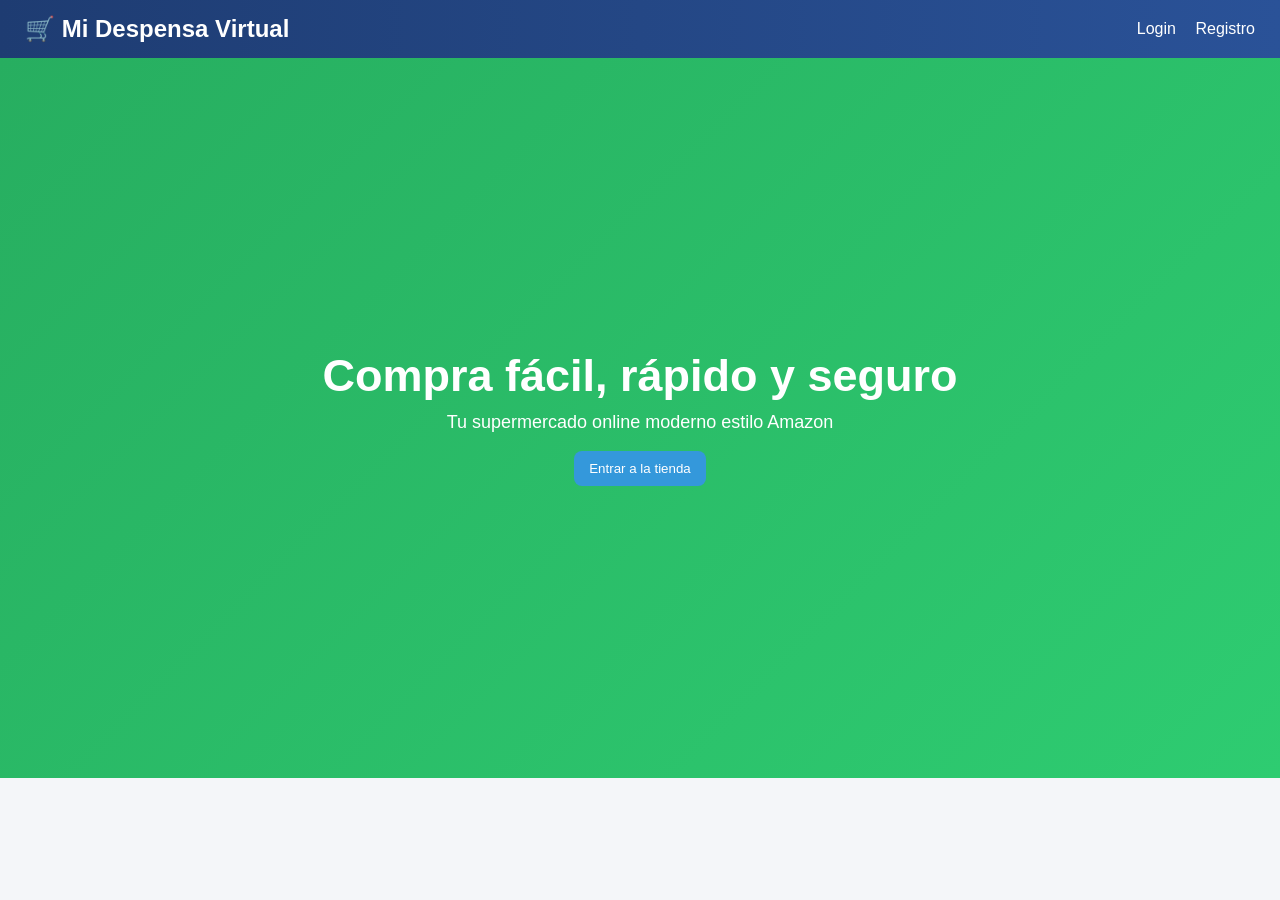
<file: index.html>
<!DOCTYPE html>
<html lang="es">

<head>
<meta charset="UTF-8">
<title>Mi Despensa Virtual</title>
<link rel="stylesheet" href="css/style.css">
</head>

<body>

<div class="navbar">
    <h2>🛒 Mi Despensa Virtual</h2>
    <div>
        <a href="login.html">Login</a>
        <a href="registro.html">Registro</a>
    </div>
</div>

<div class="hero">
    <h1>Compra fácil, rápido y seguro</h1>
    <p>Tu supermercado online moderno estilo Amazon</p>
    <br>
    <a href="front_user/home.html">
        <button class="btn">Entrar a la tienda</button>
    </a>
</div>

</body>
</html>
</file>
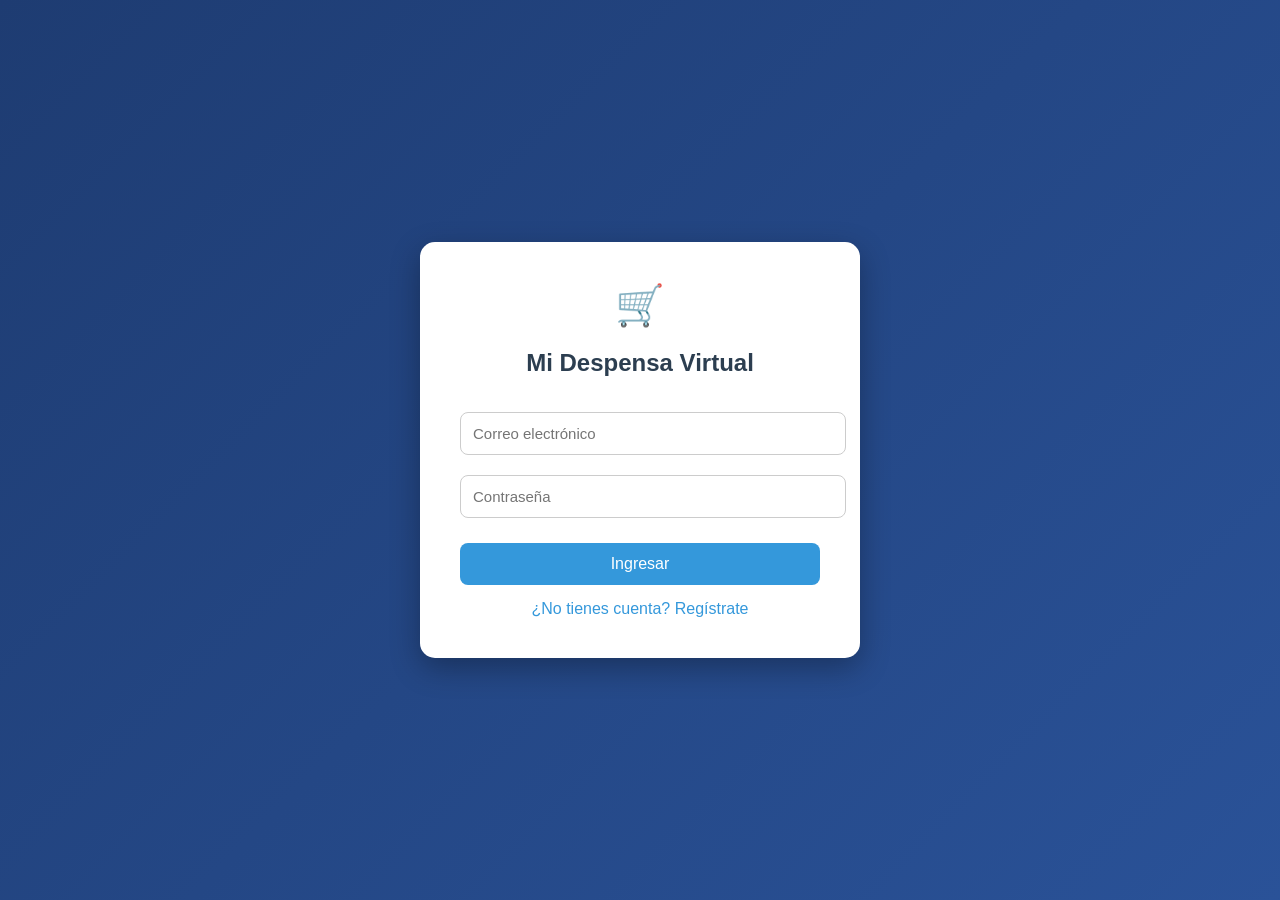
<file: login.html>
<!DOCTYPE html>
<html lang="es">

<head>
<meta charset="UTF-8">
<meta name="viewport" content="width=device-width, initial-scale=1.0">

<title>Login - Mi Despensa Virtual</title>

<style>

body{
    margin:0;
    font-family:Arial;
    background: linear-gradient(135deg, #1e3c72, #2a5298);
    height:100vh;
    display:flex;
    justify-content:center;
    align-items:center;
}

/* CARD */
.login-box{
    background:white;
    width:360px;
    padding:40px;
    border-radius:15px;
    box-shadow:0 10px 30px rgba(0,0,0,0.3);
    text-align:center;
    animation:fadeIn 0.6s ease-in-out;
}

@keyframes fadeIn{
    from{opacity:0; transform:translateY(-20px);}
    to{opacity:1; transform:translateY(0);}
}

h2{
    margin-bottom:25px;
    color:#2c3e50;
}

/* INPUTS */
input{
    width:100%;
    padding:12px;
    margin:10px 0;
    border:1px solid #ccc;
    border-radius:8px;
    font-size:15px;
    transition:0.3s;
}

input:focus{
    border-color:#3498db;
    outline:none;
    box-shadow:0 0 5px rgba(52,152,219,0.5);
}

/* BOTON */
button{
    width:100%;
    padding:12px;
    margin-top:15px;
    background:#3498db;
    color:white;
    border:none;
    border-radius:8px;
    font-size:16px;
    cursor:pointer;
    transition:0.3s;
}

button:hover{
    background:#2980b9;
    transform:scale(1.02);
}

/* LINKS */
a{
    display:block;
    margin-top:15px;
    color:#3498db;
    text-decoration:none;
}

a:hover{
    text-decoration:underline;
}

/* ICONO */
.logo{
    font-size:40px;
    margin-bottom:10px;
}

</style>

</head>

<body>

<div class="login-box">

<div class="logo">🛒</div>

<h2>Mi Despensa Virtual</h2>

<input type="email" id="email" placeholder="Correo electrónico">

<input type="password" id="pass" placeholder="Contraseña">

<button onclick="login()">Ingresar</button>

<a href="registro.html">¿No tienes cuenta? Regístrate</a>

</div>

<script>

function login(){

let email = document.getElementById("email").value;
let pass = document.getElementById("pass").value;

if(email === "" || pass === ""){
    alert("Completa todos los campos");
    return;
}

if(email === "admin@demo.com"){
    location.href = "admin/dashboard.html";
}else{
    location.href = "front_user/home.html";
}

}

</script>

</body>

</html>
</file>
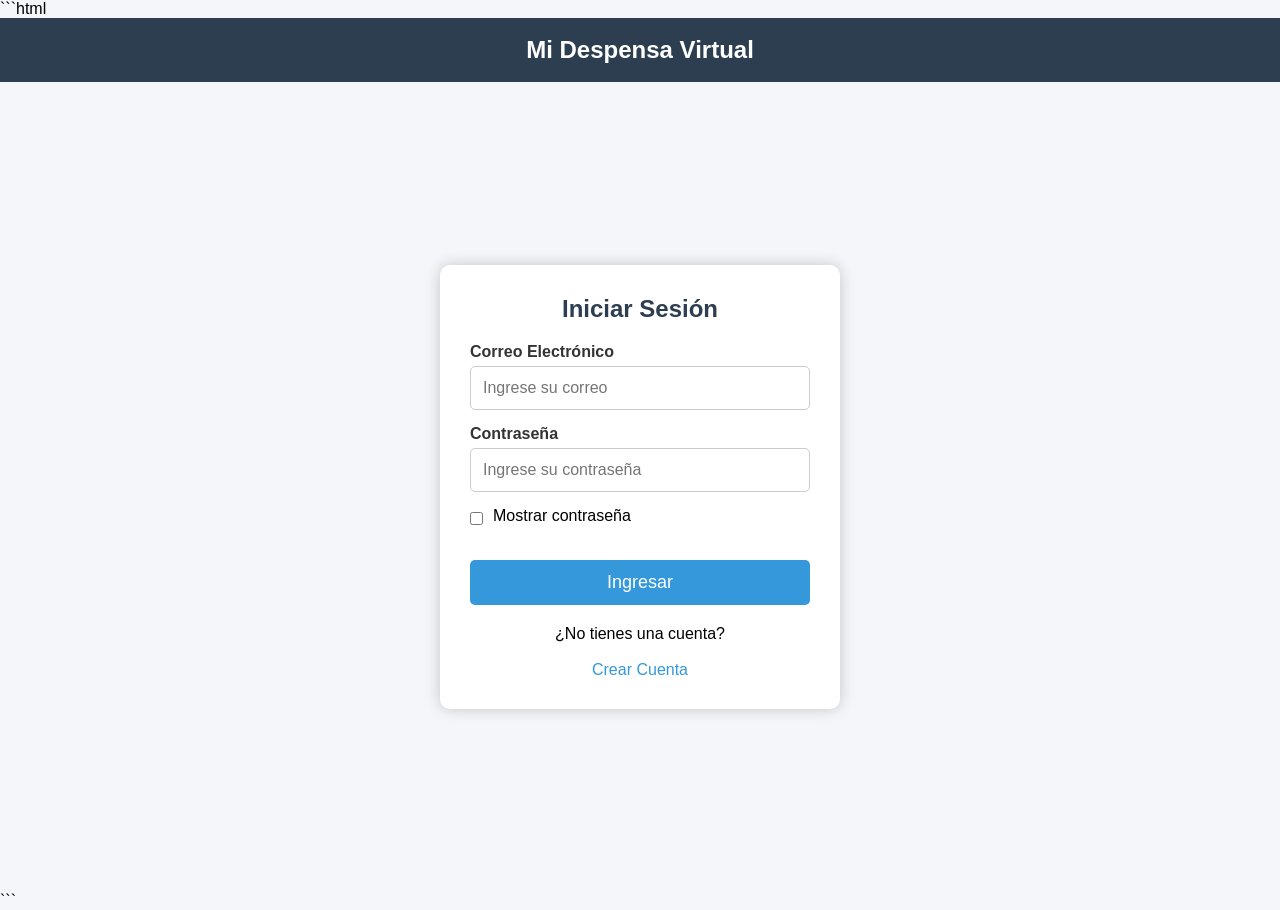
<file: Front_User/login.html>
```html
<!DOCTYPE html>
<html lang="es">

<head>

<meta charset="UTF-8">
<meta name="viewport" content="width=device-width, initial-scale=1.0">

<title>Iniciar Sesión</title>

<style>

*{
    margin:0;
    padding:0;
    box-sizing:border-box;
    font-family:Arial, Helvetica, sans-serif;
}

body{
    background:#f4f6f9;
}

.navbar{
    background:#2c3e50;
    color:white;
    text-align:center;
    padding:18px;
    font-size:24px;
    font-weight:bold;
}

.container{
    display:flex;
    justify-content:center;
    align-items:center;
    height:90vh;
}

.card{
    width:400px;
    background:white;
    padding:30px;
    border-radius:10px;
    box-shadow:0 0 15px rgba(0,0,0,.2);
}

.card h2{
    text-align:center;
    color:#2c3e50;
    margin-bottom:20px;
}

label{
    display:block;
    margin-top:15px;
    font-weight:bold;
    color:#333;
}

input{
    width:100%;
    padding:12px;
    margin-top:5px;
    border:1px solid #ccc;
    border-radius:5px;
    font-size:16px;
}

input:focus{
    border-color:#3498db;
    outline:none;
}

.checkbox{
    margin-top:15px;
    display:flex;
    align-items:center;
}

.checkbox input{
    width:auto;
    margin-right:10px;
}

.btn{
    width:100%;
    margin-top:20px;
    padding:12px;
    background:#3498db;
    color:white;
    border:none;
    border-radius:5px;
    font-size:18px;
    cursor:pointer;
}

.btn:hover{
    background:#2980b9;
}

.enlace{
    text-align:center;
    margin-top:20px;
}

.enlace a{
    color:#3498db;
    text-decoration:none;
}

.enlace a:hover{
    text-decoration:underline;
}

.error{
    color:red;
    text-align:center;
    margin-top:15px;
}

</style>

</head>

<body>

<nav class="navbar">
Mi Despensa Virtual
</nav>

<div class="container">

<div class="card">

<h2>Iniciar Sesión</h2>

<form id="loginForm">

<label>Correo Electrónico</label>
<input
type="email"
id="correo"
placeholder="Ingrese su correo"
required
>

<label>Contraseña</label>
<input
type="password"
id="password"
placeholder="Ingrese su contraseña"
required
>

<div class="checkbox">
<input type="checkbox" onclick="mostrarPassword()">
<span>Mostrar contraseña</span>
</div>

<p id="mensaje" class="error"></p>

<button type="submit" class="btn">
Ingresar
</button>

</form>

<div class="enlace">
¿No tienes una cuenta?
<br><br>
<a href="registro.html">Crear Cuenta</a>
</div>

</div>

</div>

<script>

const formulario=document.getElementById("loginForm");

formulario.addEventListener("submit",function(e){

e.preventDefault();

let correo=document.getElementById("correo").value.trim();
let password=document.getElementById("password").value.trim();
let mensaje=document.getElementById("mensaje");

mensaje.innerHTML="";

if(correo===""){
mensaje.innerHTML="Ingrese su correo.";
return;
}

if(password===""){
mensaje.innerHTML="Ingrese su contraseña.";
return;
}

if(password.length<8){
mensaje.innerHTML="La contraseña debe tener al menos 8 caracteres.";
return;
}

alert("Inicio de sesión exitoso.");

formulario.reset();

});

function mostrarPassword(){

let password=document.getElementById("password");

if(password.type==="password"){
password.type="text";
}else{
password.type="password";
}

}

</script>

</body>

</html>
```
</file>
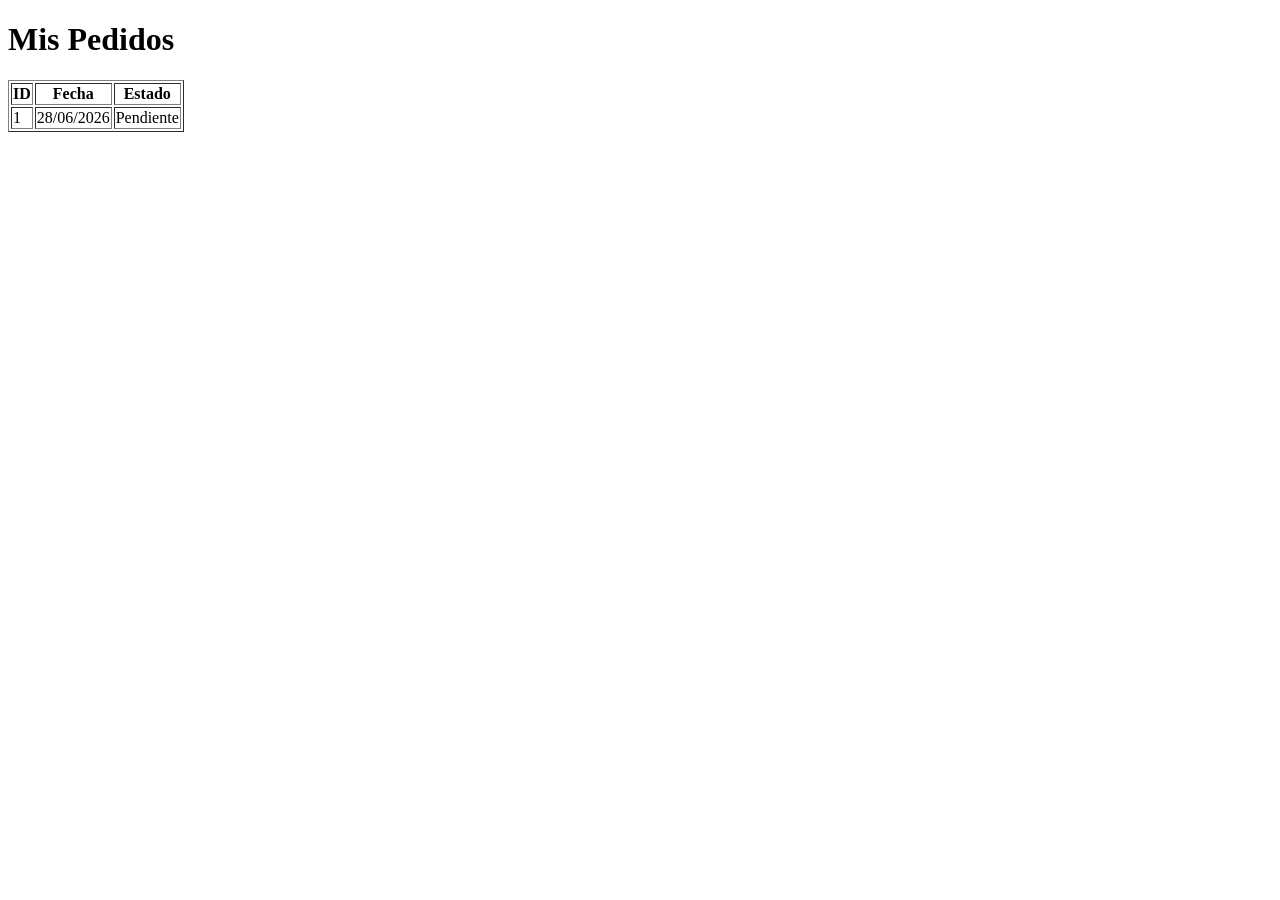
<file: Front_User/pedidos.html>
<!DOCTYPE html>
<html lang="es">

<head>
    <meta charset="UTF-8">
    <title>Mis Pedidos</title>
</head>

<body>

    <h1>Mis Pedidos</h1>

    <table border="1">

        <tr>
            <th>ID</th>
            <th>Fecha</th>
            <th>Estado</th>
        </tr>

        <tr>
            <td>1</td>
            <td>28/06/2026</td>
            <td>Pendiente</td>
        </tr>

    </table>

</body>

</html>
</file>
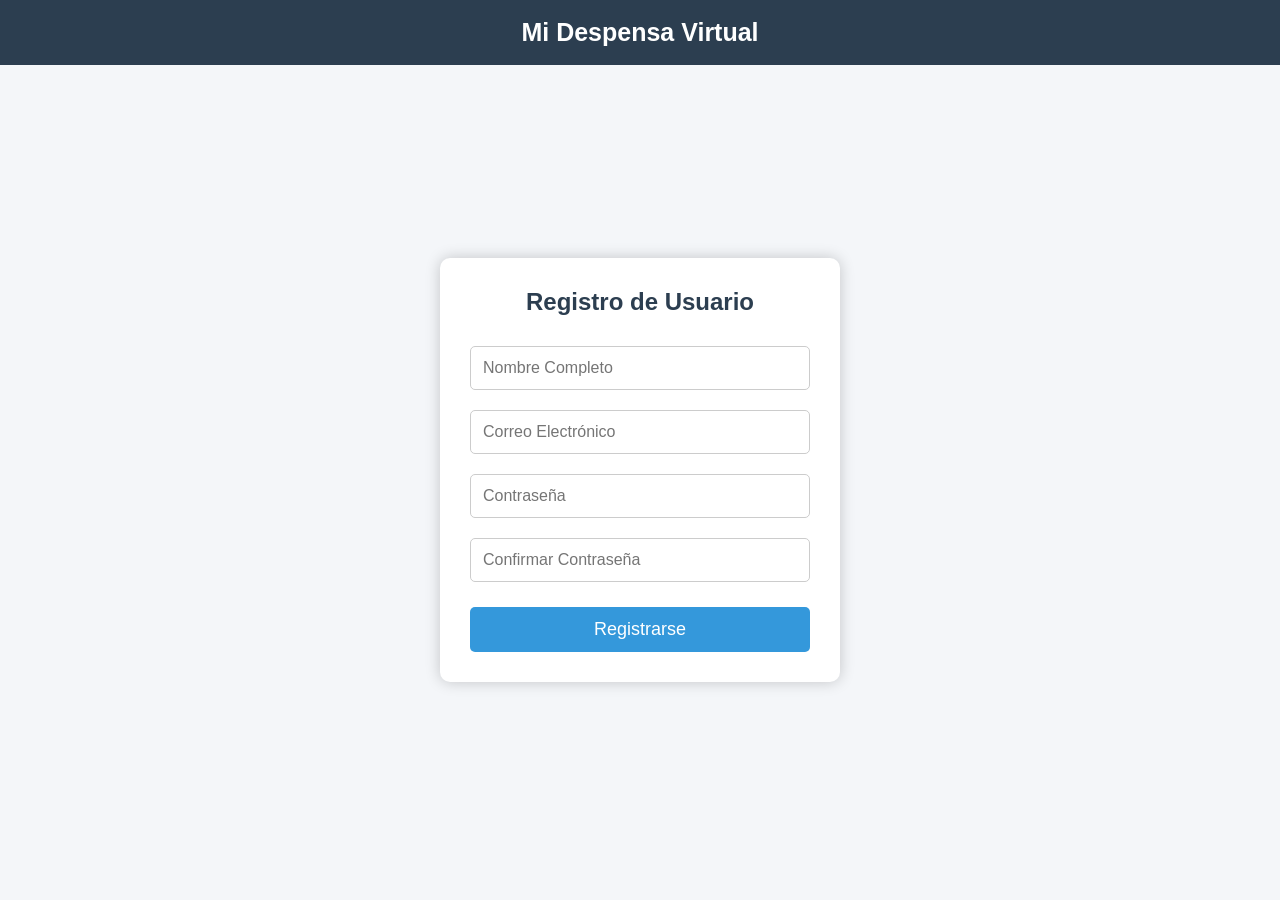
<file: Front_User/registro.html>
<!DOCTYPE html>
<html lang="es">

<head>

<meta charset="UTF-8">
<meta name="viewport" content="width=device-width, initial-scale=1.0">

<title>Registro de Usuario</title>

<style>

*{
    margin:0;
    padding:0;
    box-sizing:border-box;
    font-family:Arial, Helvetica, sans-serif;
}

body{
    background:#f4f6f9;
}

.navbar{
    width:100%;
    background:#2c3e50;
    color:white;
    padding:18px;
    text-align:center;
    font-size:25px;
    font-weight:bold;
}

.container{
    display:flex;
    justify-content:center;
    align-items:center;
    height:90vh;
}

.card{
    background:white;
    width:400px;
    padding:30px;
    border-radius:10px;
    box-shadow:0 0 15px rgba(0,0,0,.2);
}

.card h2{
    text-align:center;
    margin-bottom:20px;
    color:#2c3e50;
}

input{
    width:100%;
    padding:12px;
    margin:10px 0;
    border:1px solid #ccc;
    border-radius:5px;
    font-size:16px;
}

input:focus{
    outline:none;
    border:1px solid #3498db;
}

.btn{
    width:100%;
    padding:12px;
    margin-top:15px;
    border:none;
    background:#3498db;
    color:white;
    font-size:18px;
    border-radius:5px;
    cursor:pointer;
}

.btn:hover{
    background:#2980b9;
}

.error{
    color:red;
    margin-top:15px;
    text-align:center;
    font-size:15px;
}

.exito{
    color:green;
    margin-top:15px;
    text-align:center;
    font-size:15px;
}

</style>

</head>

<body>

<nav class="navbar">
Mi Despensa Virtual
</nav>

<div class="container">

<div class="card">

<h2>Registro de Usuario</h2>

<form id="formRegistro">

<input type="text" id="nombre" placeholder="Nombre Completo" required>

<input type="email" id="correo" placeholder="Correo Electrónico" required>

<input type="password" id="password" placeholder="Contraseña" required>

<input type="password" id="confirmar" placeholder="Confirmar Contraseña" required>

<button type="submit" class="btn">
Registrarse
</button>

<p id="mensaje"></p>

</form>

</div>

</div>

<script>

const formulario = document.getElementById("formRegistro");

formulario.addEventListener("submit", function(e){

    e.preventDefault();

    const nombre = document.getElementById("nombre").value.trim();
    const correo = document.getElementById("correo").value.trim();
    const password = document.getElementById("password").value;
    const confirmar = document.getElementById("confirmar").value;

    const mensaje = document.getElementById("mensaje");

    mensaje.className = "";
    mensaje.innerHTML = "";

    // VALIDAR NOMBRE
    const regexNombre = /^[A-Za-zÁÉÍÓÚáéíóúÑñ ]+$/;

    if(nombre.length < 3){
        mensaje.className = "error";
        mensaje.innerHTML = "El nombre debe tener al menos 3 caracteres.";
        return;
    }

    if(!regexNombre.test(nombre)){
        mensaje.className = "error";
        mensaje.innerHTML = "El nombre solo puede contener letras y espacios.";
        return;
    }

    // VALIDAR CORREO (IMPORTANTE: sin regex conflictivo)
    if(correo === ""){
        mensaje.className = "error";
        mensaje.innerHTML = "Ingrese un correo electrónico válido.";
        return;
    }

    // VALIDAR CONTRASEÑA
    if(password.length < 8){
        mensaje.className = "error";
        mensaje.innerHTML = "La contraseña debe tener al menos 8 caracteres.";
        return;
    }

    // CONFIRMAR CONTRASEÑA
    if(password !== confirmar){
        mensaje.className = "error";
        mensaje.innerHTML = "Las contraseñas no coinciden.";
        return;
    }

    mensaje.className = "exito";
    mensaje.innerHTML = "✅ Usuario registrado correctamente.";

    formulario.reset();

});

</script>

</body>

</html>
</file>
<file: css/style.css>
*{
    margin:0;
    padding:0;
    box-sizing:border-box;
    font-family:'Segoe UI', Arial, sans-serif;
}

body{
    background:#f4f6f9;
}

/* NAVBAR MODERNA */
.navbar{
    background: linear-gradient(90deg, #1e3c72, #2a5298);
    color:white;
    padding:15px 25px;
    display:flex;
    justify-content:space-between;
    align-items:center;
    box-shadow:0 4px 10px rgba(0,0,0,0.2);
}

.navbar a{
    color:white;
    text-decoration:none;
    margin-left:15px;
    font-weight:500;
}

.navbar a:hover{
    text-decoration:underline;
}

/* BOTONES */
.btn{
    background:#3498db;
    color:white;
    padding:10px 15px;
    border:none;
    border-radius:8px;
    cursor:pointer;
    transition:0.3s;
}

.btn:hover{
    background:#2980b9;
    transform:scale(1.05);
}

/* CARDS */
.card{
    background:white;
    border-radius:15px;
    padding:15px;
    box-shadow:0 5px 15px rgba(0,0,0,0.1);
    transition:0.3s;
}

.card:hover{
    transform:translateY(-5px);
}

/* GRID PRODUCTOS */
.grid{
    display:grid;
    grid-template-columns:repeat(auto-fit,minmax(220px,1fr));
    gap:20px;
    padding:20px;
}

/* HERO STYLE */
.hero{
    height:80vh;
    display:flex;
    flex-direction:column;
    justify-content:center;
    align-items:center;
    text-align:center;
    background: linear-gradient(135deg, #27ae60, #2ecc71);
    color:white;
    padding:20px;
}

.hero h1{
    font-size:45px;
}

.hero p{
    font-size:18px;
    margin-top:10px;
}
</file>
